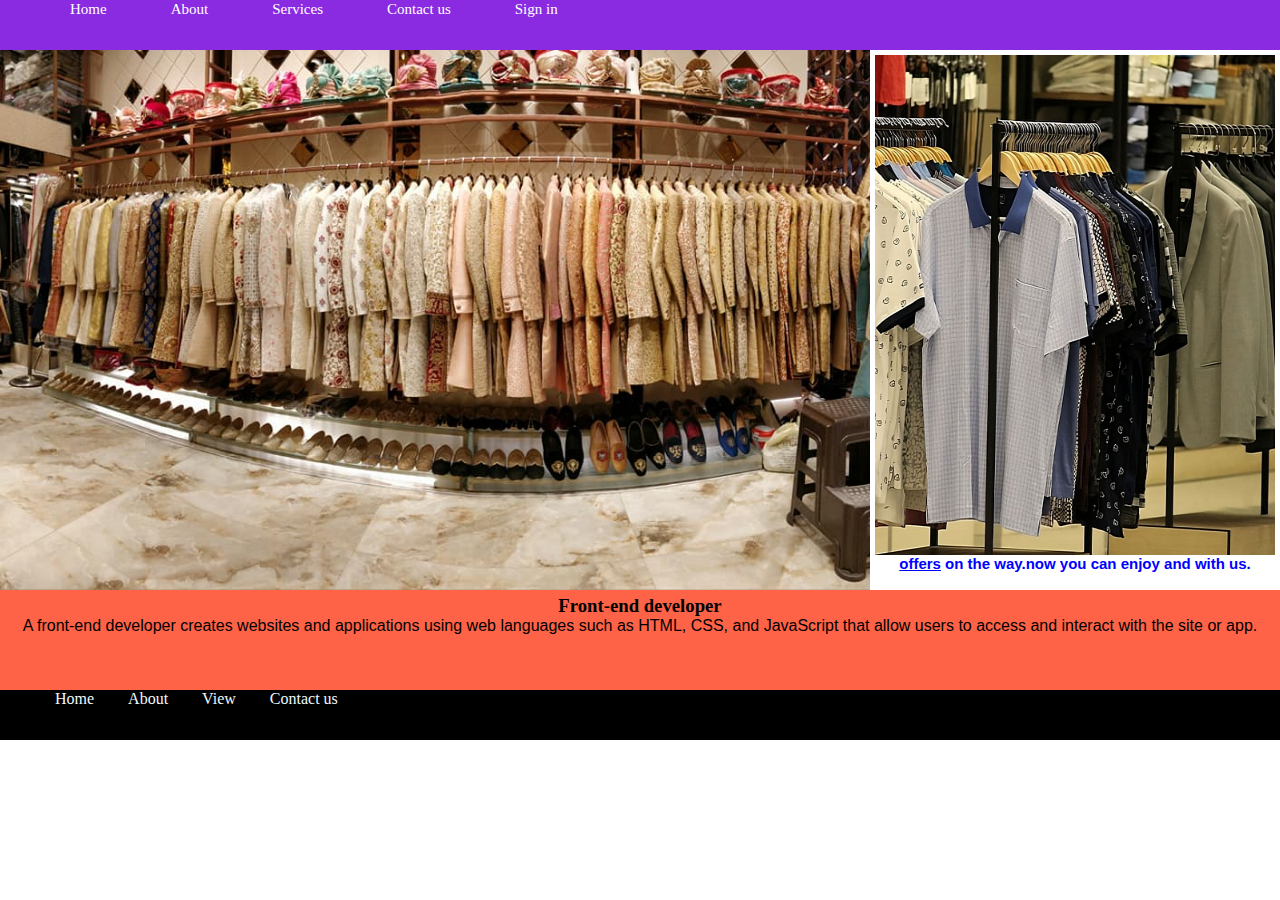
<file: home.html>
<!DOCTYPE html>
<head>
    <title>Home</title>
    <link rel="stylesheet" href="style.css">
</head>
<body>
    <div class="nav">
        <ul>
            <li><a href="#">Home</a></li>
            <li><a href="#">About</a></li>
            <li><a href="#">Services</a></li>
            <li><a href="#">Contact us</a></li>
            <li><a href="#">Sign in</a></li>
        </ul>      
    </div>
    <div class="container">
        <img src="dress.jpg">
        <div class="sidebox">
            <article>
                <img src="shirt.jpg">
                <u>offers</u> on the way.now you can enjoy and with us.
            </article>
        </div>
    </div>
    <div class="f-content">
        <h3>Front-end developer</h3>
        <p>
            A front-end developer creates websites and applications using web languages such as HTML, CSS, and JavaScript that allow users to access and interact with the site or app.
        </p>
    </div>
    <div class="footer">
        <div class="content">

        </div>
        <div class="footer-link">
            <ul>
                <li><a href="#">Home</a></li>
                <li><a href="#">About</a></li>
                <li><a href="#">View</a></li>
                <li><a href="#">Contact us</a></li>
            </ul>
        </div>
    </div>    
</body>
</file>
<file: style.css>
*{
    margin: 0px;
}

.nav {
margin: none;
background-color: blueviolet;
height: 50px;
max-width:100%;
}
.nav{
position: sticky;
top: 0px;

}
.nav a{
    text-decoration: none;
    padding: 10px;
    font-size: 15px;
    color: white;
}
.nav ul li{
    display: inline;
    padding: 20px;
}
.container{
    width:100%;
    height:80%;
    display: flex;
}
.container img{
    background-attachment: fixed;
    background-repeat: no-repeat;
    background-size: cover;
    max-width: 70%;
    height:fit-content;
    display: flex;
    overflow: hidden;
}
.sidebox{
    float: right;
    max-width: 50%;
    max-height:70%;
}
.sidebox img{
    height:500px;
    max-width:400px;
}
.sidebox article{
    color:blue;
    text-align: center;
    text-overflow: hidden;
    font-weight: bold;
    font-size: 15px;
    overflow: hidden;
    padding: 5px;
    font-family: Verdana, Geneva, Tahoma, sans-serif;
}
a:hover{
    color:tomato;
}
.f-content{
    flex-direction: column;
    text-align: justify;
    background-color: tomato;
    display: flex;
    height: 90px;
    padding: 5px;
}
.f-content h3{
    text-align: center;
}
.f-content p{
    text-align: center;
    font-family: Verdana, Geneva, Tahoma, sans-serif;
}
.footer-link ul li a{
    text-decoration: none;
    color: aliceblue;
}
.footer-link{
    background-color: black;
    display: flex;
    height: 50px;
    text-align: center;
}
.footer-link a:hover{
    color: blue;
}
.footer-link ul li{
    display: inline;
    padding: 15px;
}
</file>
